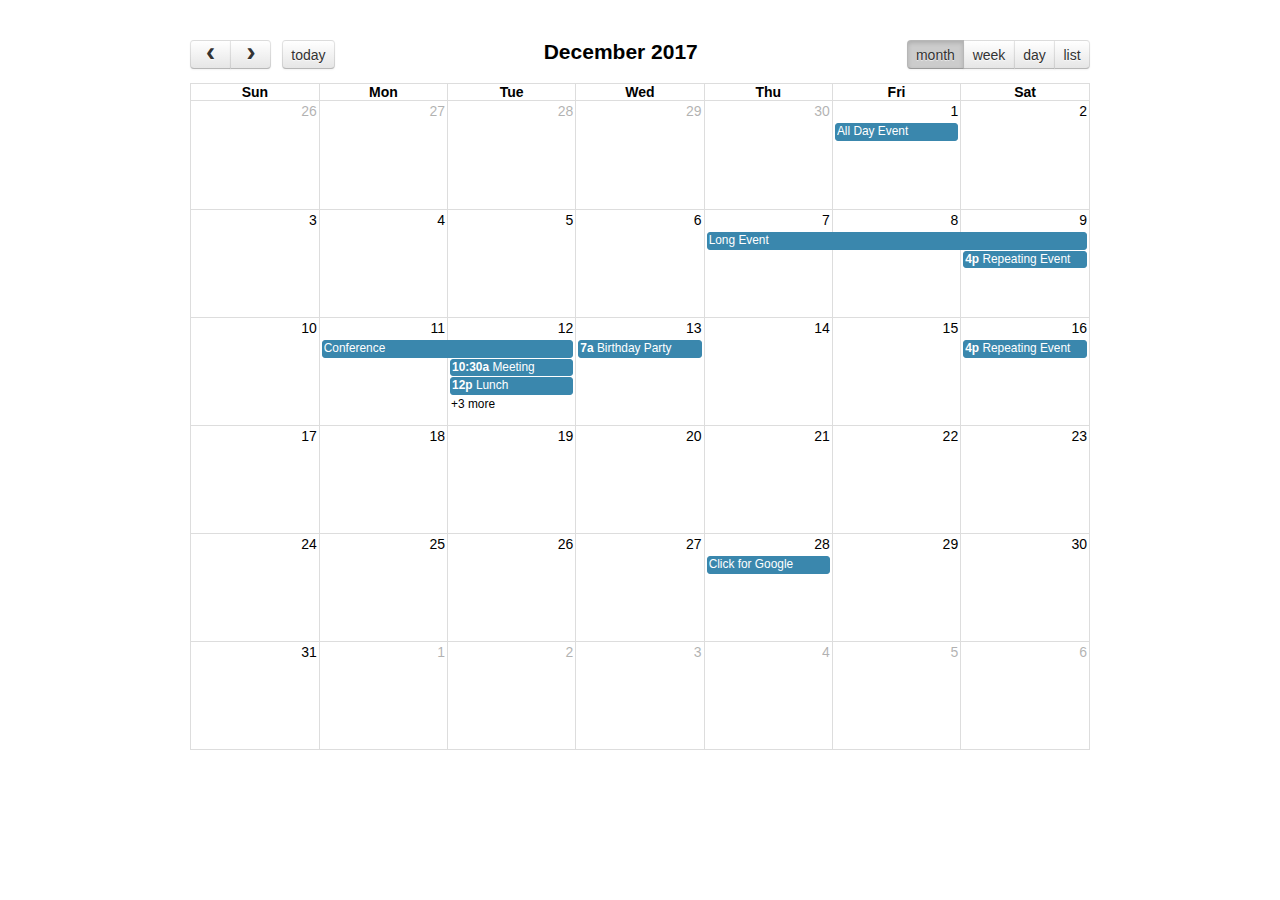
<file: assets/fullcalendar-3.8.0/demos/agenda-views.html>
<!DOCTYPE html>
<html>
<head>
<meta charset='utf-8' />
<link href='../fullcalendar.min.css' rel='stylesheet' />
<link href='../fullcalendar.print.min.css' rel='stylesheet' media='print' />
<script src='../lib/moment.min.js'></script>
<script src='../lib/jquery.min.js'></script>
<script src='../fullcalendar.min.js'></script>
<script>

  $(document).ready(function() {

    $('#calendar').fullCalendar({
      header: {
        left: 'prev,next today',
        center: 'title',
        right: 'month,agendaWeek,agendaDay,listWeek'
      },
      defaultDate: '2017-12-12',
      navLinks: true, // can click day/week names to navigate views
      editable: true,
      eventLimit: true, // allow "more" link when too many events
      events: [
        {
          title: 'All Day Event',
          start: '2017-12-01',
        },
        {
          title: 'Long Event',
          start: '2017-12-07',
          end: '2017-12-10'
        },
        {
          id: 999,
          title: 'Repeating Event',
          start: '2017-12-09T16:00:00'
        },
        {
          id: 999,
          title: 'Repeating Event',
          start: '2017-12-16T16:00:00'
        },
        {
          title: 'Conference',
          start: '2017-12-11',
          end: '2017-12-13'
        },
        {
          title: 'Meeting',
          start: '2017-12-12T10:30:00',
          end: '2017-12-12T12:30:00'
        },
        {
          title: 'Lunch',
          start: '2017-12-12T12:00:00'
        },
        {
          title: 'Meeting',
          start: '2017-12-12T14:30:00'
        },
        {
          title: 'Happy Hour',
          start: '2017-12-12T17:30:00'
        },
        {
          title: 'Dinner',
          start: '2017-12-12T20:00:00'
        },
        {
          title: 'Birthday Party',
          start: '2017-12-13T07:00:00'
        },
        {
          title: 'Click for Google',
          url: 'http://google.com/',
          start: '2017-12-28'
        }
      ]
    });

  });

</script>
<style>

  body {
    margin: 40px 10px;
    padding: 0;
    font-family: "Lucida Grande",Helvetica,Arial,Verdana,sans-serif;
    font-size: 14px;
  }

  #calendar {
    max-width: 900px;
    margin: 0 auto;
  }

</style>
</head>
<body>

  <div id='calendar'></div>

</body>
</html>
</file>
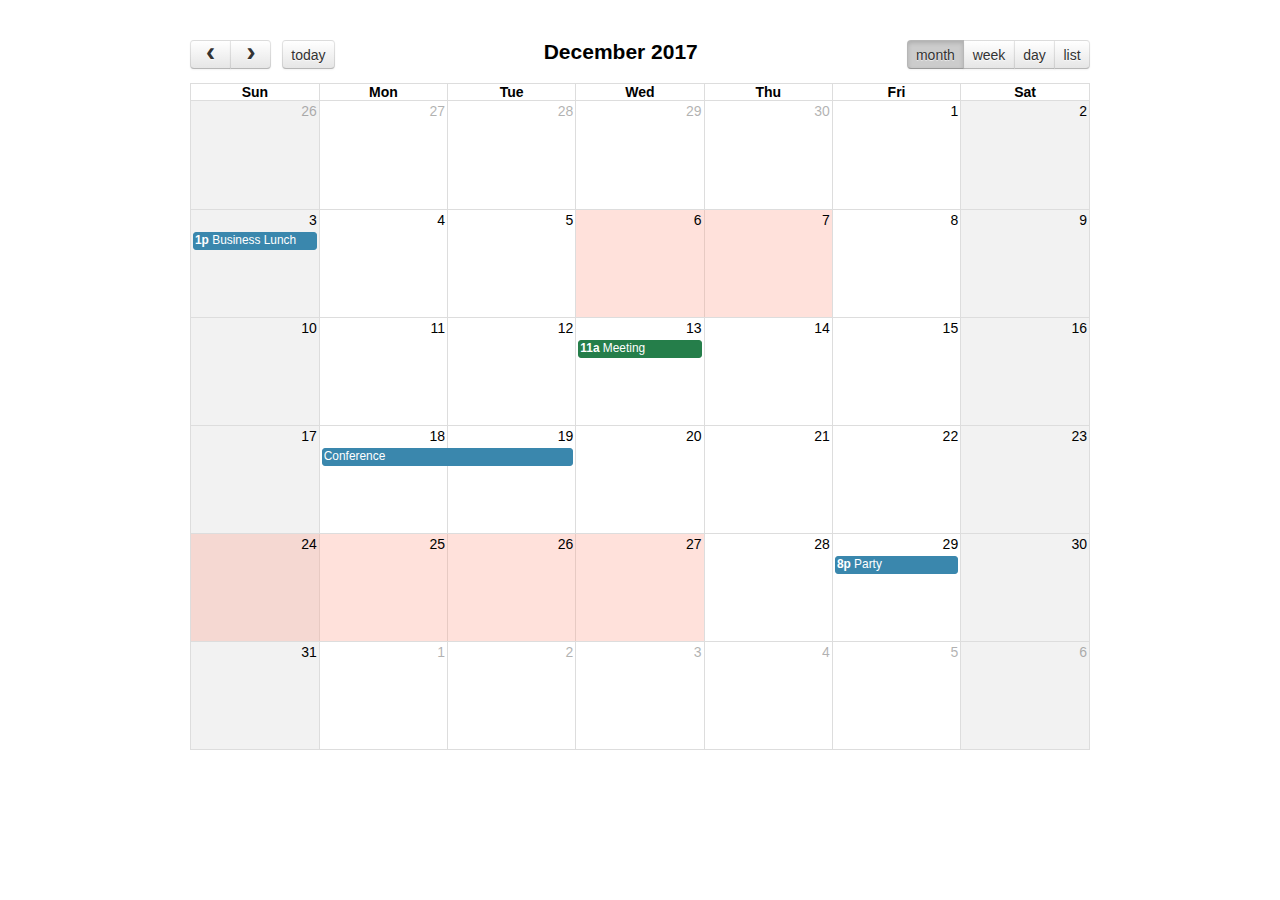
<file: assets/fullcalendar-3.8.0/demos/background-events.html>
<!DOCTYPE html>
<html>
<head>
<meta charset='utf-8' />
<link href='../fullcalendar.min.css' rel='stylesheet' />
<link href='../fullcalendar.print.min.css' rel='stylesheet' media='print' />
<script src='../lib/moment.min.js'></script>
<script src='../lib/jquery.min.js'></script>
<script src='../fullcalendar.min.js'></script>
<script>

  $(document).ready(function() {

    $('#calendar').fullCalendar({
      header: {
        left: 'prev,next today',
        center: 'title',
        right: 'month,agendaWeek,agendaDay,listMonth'
      },
      defaultDate: '2017-12-12',
      navLinks: true, // can click day/week names to navigate views
      businessHours: true, // display business hours
      editable: true,
      events: [
        {
          title: 'Business Lunch',
          start: '2017-12-03T13:00:00',
          constraint: 'businessHours'
        },
        {
          title: 'Meeting',
          start: '2017-12-13T11:00:00',
          constraint: 'availableForMeeting', // defined below
          color: '#257e4a'
        },
        {
          title: 'Conference',
          start: '2017-12-18',
          end: '2017-12-20'
        },
        {
          title: 'Party',
          start: '2017-12-29T20:00:00'
        },

        // areas where "Meeting" must be dropped
        {
          id: 'availableForMeeting',
          start: '2017-12-11T10:00:00',
          end: '2017-12-11T16:00:00',
          rendering: 'background'
        },
        {
          id: 'availableForMeeting',
          start: '2017-12-13T10:00:00',
          end: '2017-12-13T16:00:00',
          rendering: 'background'
        },

        // red areas where no events can be dropped
        {
          start: '2017-12-24',
          end: '2017-12-28',
          overlap: false,
          rendering: 'background',
          color: '#ff9f89'
        },
        {
          start: '2017-12-06',
          end: '2017-12-08',
          overlap: false,
          rendering: 'background',
          color: '#ff9f89'
        }
      ]
    });

  });

</script>
<style>

  body {
    margin: 40px 10px;
    padding: 0;
    font-family: "Lucida Grande",Helvetica,Arial,Verdana,sans-serif;
    font-size: 14px;
  }

  #calendar {
    max-width: 900px;
    margin: 0 auto;
  }

</style>
</head>
<body>

  <div id='calendar'></div>

</body>
</html>
</file>
